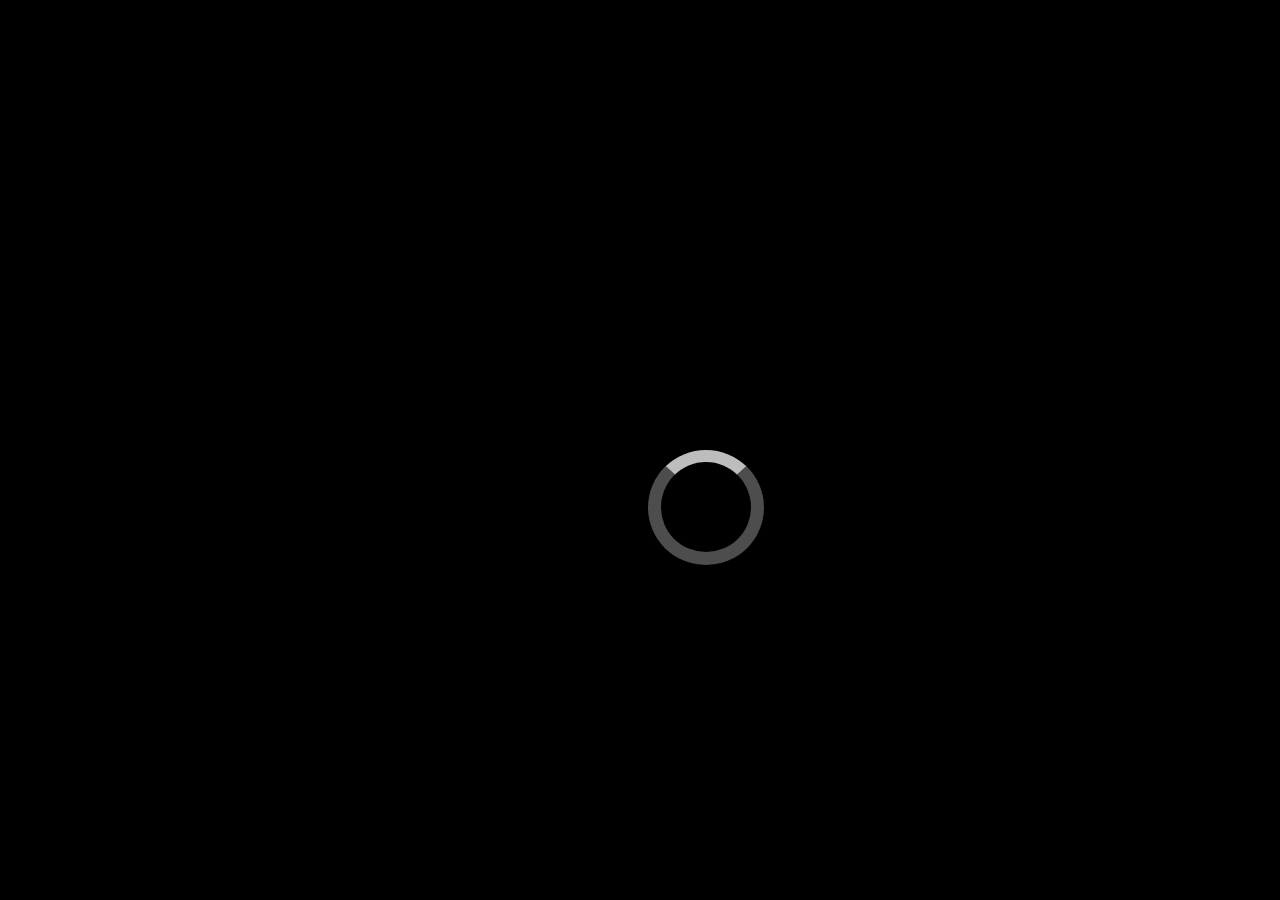
<file: behindthescenes.html>
<!DOCTYPE html>
<html lang="en">

<head>
    <meta charset="UTF-8">
    <meta http-equiv="X-UA-Compatible" content="IE=edge">
    <meta name="viewport" content="width=device-width, initial-scale=1.0">
    <title>behind the scenes</title>
    <link rel="stylesheet" href="./css/acordeon.css">
    <link href="https://cdn.jsdelivr.net/npm/bootstrap@5.0.1/dist/css/bootstrap.min.css" rel="stylesheet" integrity="sha384-+0n0xVW2eSR5OomGNYDnhzAbDsOXxcvSN1TPprVMTNDbiYZCxYbOOl7+AMvyTG2x" crossorigin="anonymous">

</head>

<body>

    <div id="loading">

        <div class="loading ">
        </div>
    </div>
    <div id="contenidoDDCamaras">

        <!-- <div class="fondo">

        </div> -->
        <a href="form.html"><button class="btn btn-navar-login">Login</button></a>
        <a href="index.html"><button class="btn btn-navar-home">Home</button></a>

        <div class="pushpin">

            <div id="toggle">
            </div>
            <div class="menu">
                <ul>

                    <a href="behindthescenes.html" class="site">
                        <li>Detras de Camaras</li>
                    </a>


                    <a href="https://www.netflix.com/title/70274337" class="out">
                        <li>Netflix</li>
                    </a>


                    <a href="https://movie-screencaps.com/gravity-2013/" class="out">
                        <li>Escenas de la Película</li>
                    </a>


                    <a href="https://moreliafilmfest.com/como-hicieron-gravity/" class="out">
                        <li>Reportaje</li>
                    </a>


                    <a href="https://cuevana3.io/703/gravity" class="out">
                        <li>Cuevana</li>
                    </a>


                    <a href="https://es.wikipedia.org/wiki/Gravity_(pel%C3%ADcula)" class="out">
                        <li>Wikipedia</li>
                    </a>


                </ul>

            </div>
        </div>
        <div class="accordion">

            <ul>
                <li>
                    <input type="checkbox" name="" id="">
                    <i></i>
                    <h2>¿Cómo hicieron Gravity?</h2>
                    <p>Hasta hace poco, el equipo de Gravity no había revelado suficiente información sobre los esfuerzos monumentales necesarios para realizar esta película. Afortunadamente, la Academia de Artes y Ciencias Cinematográficas (AMPAS) de los
                        Estados Unidos, organizó el evento “Deconstructing Gravity”, en el que se abordaron los aspectos técnicos de la película. Los participantes fueron Tim Webber, supervisor de efectos visuales ganador del Oscar; Mark Sanger, editor
                        ganador del Oscar; Max Solomon, supervisor de animación ganador del Oscar; y Cady Coleman, el astronauta que asesoró a Sandra Bullock para su papel.</p>
                    <div class="card-imagen">
                        <img src="image/behindthescenes/Cuaron-y-Bullock.jpg" alt="">
                    </div>
                </li>
                <li>
                    <input type="checkbox" name="" id="">
                    <i></i>
                    <h2>Realizaron la película tres veces (por lo menos).</h2>
                    <p>¿Te preguntas qué significa “pre-vis” en el párrafo anterior? “Pre-vis” es un diminutivo de las previsualizaciones utilizadas por el equipo de Gravity para planear la película antes de filmar. Crearon videos animados para saber cuándo
                        deberían suceder las cosas en pantalla, y estos videos fueron utilizados durante la producción y luego durante la edición. Pero, cuando había algún cambio imprevisto durante la producción (o durante la edición), este cambio también
                        se tenía que reflejar en los “pre-vis”. Existen tres versiones de Gravity considerando los “pre-vis”, los dailies (el material de cada día de filmación) y el corte final, pero hay cientos de versiones más que podrían ser extraídas
                        del material que fue descartado en el camino.</p>
                    <div class="card-imagen">
                        <img src=" image/behindthescenes/Gravity-set.jpg " alt=" ">
                    </div>
                </li>
                <li>
                    <input type="checkbox" name=" " id=" ">
                    <i></i>
                    <h2>La caja de luz.</h2>
                    <p>El equipo de Gravity utilizó lo que ellos llaman una caja de luz para iluminar a los actores de la misma manera en la que serían iluminados en el espacio. Construyeron paneles con más de dos millones de luces LED para rodear a Bullock
                        y los colocaron en un espacio que apodaron “la jaula de Sandy”. La idea de utilizar paneles de LEDs se le ocurrió a Emmanuel Lubezki en un concierto de rock.</p>
                    <div class="card-imagen">
                        <img src=" image/behindthescenes/Ligh-box-2.jpg " alt=" ">
                    </div>
                </li>
                <li>
                    <input type="checkbox" name=" " id=" ">
                    <i></i>
                    <h2> Si tuviera que describir esta pelicula sonaria horrible</h2>
                    <p>pero eso es porque no poseo el vocabulario y la capacidad descriptiva necesarios para que suene tan bonito como es, tan asombroso, aterrador y emocionante como es.~Sandra Bullock</p>
                    <div class="card-imagen">
                        <img src=" image/behindthescenes/_x-xxyxx.jpg " alt=" ">
                    </div>
                </li>
                <li>
                    <input type="checkbox" name=" " id=" ">
                    <i></i>
                    <h2>Que opina George Clooney</h2>
                    <p>cuando el publico vea la pelicula entendera que su tecnologia y la forma de rodar cambiaran siempre este negocio. asi de buena es...</p>
                    <div class="card-imagen">
                        <img src=" image/behindthescenes/george-clooney-set-image.jpg" alt=" ">
                    </div>
                    <hr>
                    <div class="contenedor-trailer ">
                        <iframe width="900 " height="515 " src="https://www.youtube.com/embed/OiTiKOy59o4?start=22 " title="YouTube video player " frameborder="0 " allow="accelerometer; autoplay; clipboard-write; encrypted-media; gyroscope; picture-in-picture " allowfullscreen></iframe>
                    </div>
                </li>
            </ul>



        </div>

    </div>
    <script src="./js/acordeon.js "></script>

    <script src="https://cdn.jsdelivr.net/npm/bootstrap@5.0.1/dist/js/bootstrap.bundle.min.js" integrity="sha384-gtEjrD/SeCtmISkJkNUaaKMoLD0//ElJ19smozuHV6z3Iehds+3Ulb9Bn9Plx0x4" crossorigin="anonymous"></script>
</body>

</html>
</file>
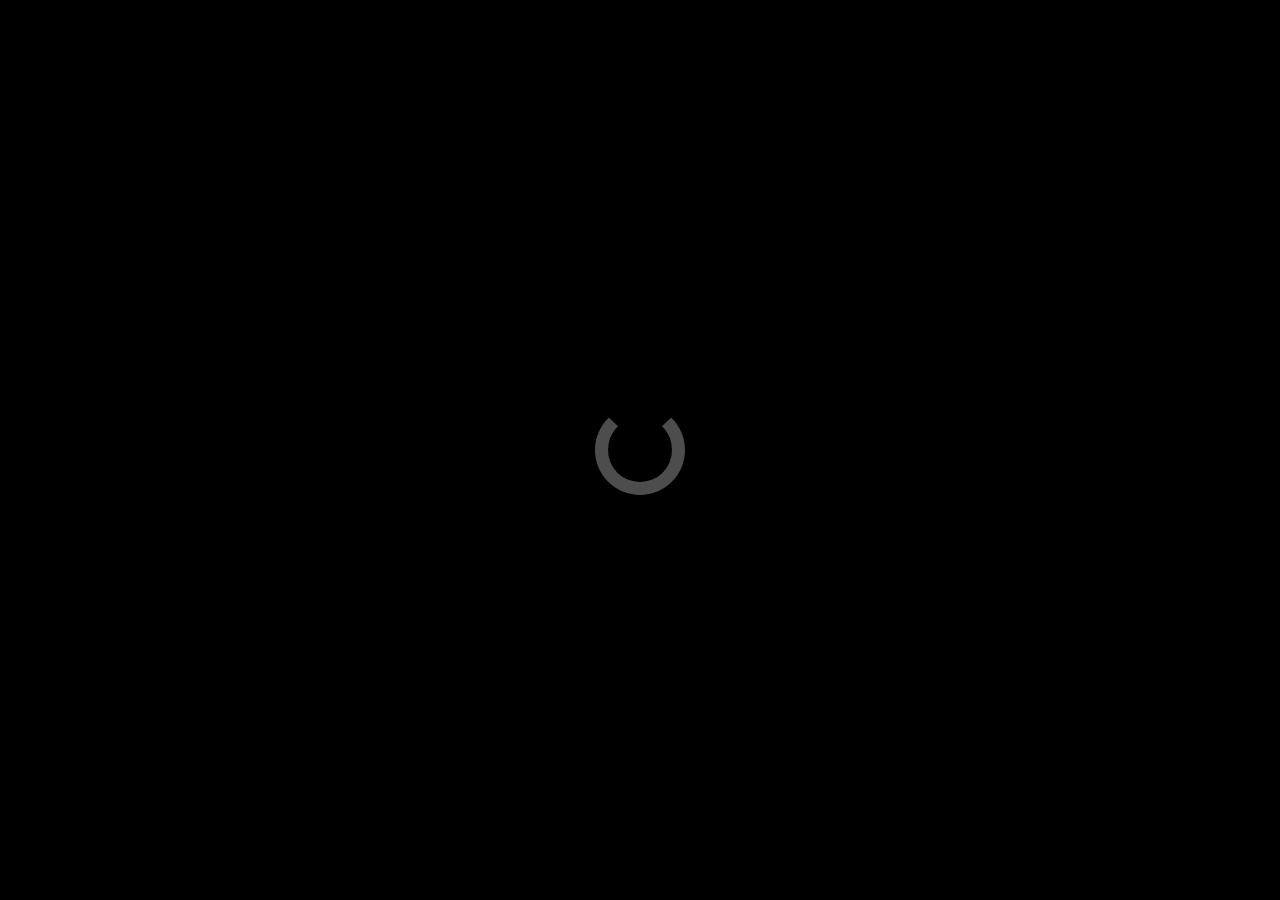
<file: form.html>
<!DOCTYPE html>
<html lang="en">

<head>
    <meta charset="UTF-8">
    <meta http-equiv="X-UA-Compatible" content="IE=edge">
    <meta name="viewport" content="width=device-width, initial-scale=1.0">
    <title>Gravity</title>
    <link rel="stylesheet" href="./css/form.css">
</head>

<body>

    <div class="fondo">
    </div>
    <!-- loading oculto se muestra cuando se inicia session -->
    <div class="loading ">
    </div>
    <div class="contenedor-formulario ">
        <div class="contenido">
        </div>
        <h2>L O G I N</h2>
        <hr>
        <form class="form">
            <div>
                <input type="text" required id="correo">
                <label class="lbl-nombre">
                    <span class="text-nomb">
                        Mail
                    </span>
                </label>
            </div>
        </form>
        <form class="form">
            <div>
                <input type="password" required id="password">
                <label class="lbl-nombre">
                    <span class="text-nomb">
                        Password
                    </span>
                </label>
            </div>
        </form>
        <button class="btn-send">Send</button >
        <div>
            <p>
                <a href="#">Forgot Password?</a>
            </p>
            <p>
                <a href="#"> Register</ac>
            </p>
        </div>




    </div>

    <script src="./js/form.js"></script>
</body>

</html>
</file>
<file: css/acordeon.css>
html {
            /* display: flex; */
            /* justify-content: center; */
            /* text-align: center; */
            background-color: #000000 !important;
            /* color: #f3f3f3; */
            overflow-x: hidden;
            /* overflow-y: hidden; */
            /* font-family: 'Trebuchet MS', 'Lucida Sans Unicode', 'Lucida Grande', 'Lucida Sans', Arial, sans-serif; */
        }
        
        body {
            background-image: url(../image/behindthescenes/photo-1464802686167-b939a6910659.jpg) !important;
            object-fit: cover !important;
            font-family: -apple-system, BlinkMacSystemFont, 'Segoe UI', Roboto, Oxygen, Ubuntu, Cantarell, 'Open Sans', 'Helvetica Neue', sans-serif !important;
            /* background-repeat: no-repeat !important; */
            /* display: flex;
            justify-content: center;
            align-items: center; */
        }
        
        #loading {
            background-color: black !important;
        }
        
        .loading {
            margin-top: 50vh;
            margin-left: 50vw;
            border: 13px solid #4d4d4d;
            border-radius: 50%;
            border-top: 12px solid #bdbdbd;
            width: 90px;
            height: 90px;
            animation: girar 1s linear infinite;
        }
        
        @keyframes girar {
            0% {
                transform: rotate(0deg);
            }
            100% {
                transform: rotate(360deg);
            }
        }
        
        .fondo {
            display: flex;
            justify-content: center;
            align-items: center;
            /* z-index: 1; */
            position: absolute;
            /* transform: translate(0%, -50%); */
            /* background-position: 30% 30%; */
            background-image: url(../image/behindthescenes/a.jpeg);
            /* background-image: url(https://www.teahub.io/photos/full/18-182020_film-production-wallpaper-data-src-production-behind-the.jpg); */
            width: 100vw;
            height: 100%;
            background-repeat: repeat;
            object-fit: scale-down;
            animation: zoom 20s linear infinite;
            animation-direction: alternate;
            /* background-color: red; */
        }
        
        .accordion {
            border-radius: 1px;
            max-width: 1200px;
            /* height: 120%; */
            padding: 15px;
            display: inline-block;
            position: relative;
            left: 50%;
            transform: translate(-50%, 0);
            /* margin: 90px 0; */
            background-color: #ffffff;
            animation: accordion 2s ease-out;
            /* animation-delay: 3s; */
            transition: 1s;
            overflow: hidden;
        }
        
        @keyframes accordion {
            0% {
                max-height: 0px;
                /* background-color: red; */
            }
            100% {
                max-height: 2000px;
                /* background-color: red; */
            }
        }
        
        @keyframes zoom {
            0% {
                transform: translateZ(0) scale(1);
            }
            100% {
                transform: translateZ(0) scale(1.1);
            }
        }
        
        h1 {
            margin: 20px;
            padding-left: 50%;
            /* display: inline-block */
            transform: translate(-50%, 0);
            font-size: 36px;
            line-height: 42px;
            letter-spacing: 3px;
            color: rgb(0, 0, 0);
        }
        
        h1 i {
            font-weight: bold;
        }
        
        h2 {
            font-size: 26px;
            line-height: 34px;
            font-weight: 300;
            letter-spacing: 1px;
            display: block;
            color: #000000;
            margin: 0;
            cursor: poiter;
        }
        
        p {
            max-height: 800px;
            margin-top: 14px;
            color: rgba(0, 0, 0, 0.8);
            font-size: 20px;
            line-height: 26px;
            letter-spacing: 1px;
            position: relative;
            overflow: hidden;
            opacity: 1;
            transform: translate(0, 0);
            z-index: 2;
        }
        
        .card-imagen {
            display: flex;
            justify-content: center;
            /* max-width: 800px; */
            max-height: 800px;
            /* margin-top: 14px; */
            position: relative;
            overflow: hidden;
            opacity: 1;
            transform: translate(0, 0);
            z-index: 2;
        }
        
        .card-imagen img {
            max-width: 800px;
            /* box-shadow: 0px 2px 2px 7px #000000; */
            transition: 0.5s;
        }
        
        .card-imagen img:hover {
            transform: perspective(890px) translate3d(0px, 10px, 340px);
            transition: 0.5s;
        }
        
        ul {
            list-style: none;
            padding: 0;
            margin: 0;
        }
        
        ul li {
            position: relative;
            padding: 0;
            margin: 0;
            margin-left: 4px;
            padding-bottom: 4px;
            padding-top: 18px;
            border-top: 2px inset #000000;
        }
        
        ul li:nth-of-type(1) {
            animation-delay: 0.5s;
            border: none;
        }
        
        ul li:nth-of-type(2) {
            animation-delay: 0.75s;
        }
        
        ul li:nth-of-type(3) {
            animation-delay: 1s;
        }
        
        ul li:nth-of-type(4) {
            border-top: 2px solid #000000;
        }
        
        ul li:nth-of-type {
            padding-bottom: 0;
        }
        
        ul li i {
            position: absolute;
            transform: translate(-60px, 0);
            margin-top: 16px;
            right: 0;
        }
        
        ul li i:before,
        ul li i:after {
            content: "";
            position: absolute;
            background: #000000;
            width: 3px;
            height: 9px;
        }
        
        ul li i:before {
            transform: translate(-2px, 0) rotate(45deg)
        }
        
        ul li i:after {
            transform: translate(2px, 0) rotate(-45deg)
        }
        
        .card-imagen,
        p,
        ul li i:before,
        ul li i:after {
            transition: all 0.25s ease-in-out;
        }
        
        ul li input[type=checkbox] {
            position: absolute;
            cursor: pointer;
            width: 100%;
            height: 100%;
            opacity: 0;
        }
        
        ul li input[type=checkbox]:checked~p {
            margin-top: 0;
            max-height: 0;
            opacity: 0;
            transform: translate(0, 50%);
        }
        
        ul li input[type=checkbox]:checked~.card-imagen {
            margin-top: 0;
            max-height: 0;
            opacity: 0;
            transform: translate(0, 50%);
        }
        
        ul li input[type=checkbox]:checked~i:before {
            transform: translate(2px, 0) rotate(45deg)
        }
        
        ul li input[type=checkbox]:checked~i:after {
            transform: translate(-2px, 0) rotate(-45deg)
        }
        
        .contenedor-trailer {
            display: flex;
            text-align: center;
            justify-content: center;
            padding-bottom: 20px;
            /* background-color: red; */
        }
        
        @keyframes fadeIn {
            0% {
                opacity: 0;
            }
            100% {
                opacity: 1;
            }
        }
        
        @keyframes fadeOut {
            0% {
                opacity: 1;
            }
            20% {
                opacity: 0.5;
            }
            100% {
                opacity: 0;
                display: none;
            }
        }
        
        #contenidoDDCamaras {
            /* opacity: 0; */
            display: none;
            /* margin-top: -8px; */
            /* margin: -8px; */
            padding: 0;
            /* animation: fadeIn 5s linear ease-out; */
        }
        
        .pushpin {
            position: relative;
            /* display: flex; */
            /* su unico trabajo es mantener el menu clavado en el rincon  */
            height: 50px;
            background-color: rgb(0, 0, 0);
            /* border-bottom: #fff 2px solid; */
            /* top: -300px; */
            z-index: 100;
            width: 100vw;
        }
        
        .btn-navar-login {
            position: absolute;
            right: 2%;
            top: 5px;
            font-size: 20px;
        }
        
        .btn:hover {
            background-color: rgb(255, 255, 255);
            color: rgb(0, 0, 0)!important;
        }
        
        .btn a {
            color: rgb(255, 255, 255);
            text-decoration: none;
        }
        
        a {
            text-decoration: none;
            color: rgb(255, 255, 255) !important;
        }
        
        .btn {
            color: rgb(255, 255, 255) !important;
            z-index: 50343;
        }
        
        .btn-navar-home {
            position: absolute;
            left: 70px;
            top: 5px;
        }
        
        #toggle {
            z-index: 20;
            position: relative;
            width: 50px;
            height: 50px;
            background-color: rgb(0, 0, 0);
            cursor: pointer;
            display: flex;
            justify-content: center;
            align-items: center;
            transition: 0.2s;
        }
        
        #toggle::before {
            content: '';
            position: absolute;
            width: 28px;
            height: 2px;
            background: white;
            transition: 0.2s;
            transform: translateY(-10px);
            box-shadow: 0 10px 0 white;
        }
        
        #toggle::after {
            content: '';
            position: absolute;
            width: 28px;
            height: 2px;
            background: white;
            transform: translateY(10px);
            transition: 0.2s;
        }
        
        #toggle.active {
            background-color: rgb(0, 0, 0);
        }
        
        #toggle.active::before {
            transform: translateY(0px) rotate(45deg);
            background: rgb(255, 255, 255);
            box-shadow: 0 0 0 white;
        }
        
        #toggle.active::after {
            background: rgb(255, 255, 255);
            transform: translateY(0px) rotate(-45deg);
            ;
        }
        
        .menu {
            /* margin: 0; */
            z-index: 23;
            position: relative;
            width: 250px;
            background-color: rgb(0, 0, 0);
            transform: translateX(-120%);
            transition: .2s;
            border-radius: 2px;
            font-family: 'Trebuchet MS', 'Lucida Sans Unicode', 'Lucida Grande', 'Lucida Sans', Arial, sans-serif;
        }
        
        .menu ul {
            list-style: none;
            padding: 0;
            margin: 0;
            /* margin-left: 20px; */
            display: block;
            flex-direction: column;
            /* text-align: center; */
        }
        
        .menu ul li {
            position: relative;
            padding: 20px;
            margin: 0;
            margin-left: 4px;
            padding-bottom: 4px;
            padding-top: 18px;
            border-top: 2px inset #000000;
        }
        
        .menu ul li a {
            text-decoration: none;
            color: rgb(255, 255, 255);
            /* padding: 20px; */
        }
        
        .menu .out {
            /* text-decoration: dotted; */
            color: rgb(255, 255, 255)
        }
        
        .menu a {
            text-decoration: none;
            color: rgb(255, 255, 255) !important;
        }
        
        .menu li:hover {
            /* background-color: rgba(0, 0, 0, 0.65); */
            /* color: white; */
            /* text-decoration: underline; */
            background-color: rgb(255, 255, 255);
            color: black;
        }
</file>
<file: css/form.css>
* {
    margin: 0;
    padding: 0;
    box-sizing: border-box;
}

body {
    width: 100%;
    height: 100vh;
    display: flex;
    justify-content: center;
    align-items: center;
    background-color: #000000;
    /* background-color: rgb(1, 20, 37); */
    /* background-image: url(../image/form/yCpmpEUs1AG2WuPBKeD2vbpL485Rd1IqwiYQ3pUZM5Q.webp); */
    background-position: 30% 30%;
    overflow: hidden;
    font-family: 'Trebuchet MS', 'Lucida Sans Unicode', 'Lucida Grande', 'Lucida Sans', Arial, sans-serif;
}

.fondo {
    /* opacity: 0; */
    display: flex;
    justify-content: center;
    align-items: center;
    /* z-index: 1; */
    /* position: absolute; */
    /* transform: translate(0%, -50%); */
    background-position: 30% 30%;
    background-image: url(../image/form/yCpmpEUs1AG2WuPBKeD2vbpL485Rd1IqwiYQ3pUZM5Q.webp);
    width: 100vw;
    height: 100%;
    animation: zoom 20s linear infinite;
    animation-direction: alternate;
}

@keyframes zoom {
    0% {
        transform: translateZ(0) scale(1);
    }
    100% {
        transform: translateZ(0) scale(1.5);
    }
}


/* 
@keyframes zoomInverted {
    0% {
        transform: translateZ(0) scale(1.3);
    }
    100% {
        transform: translateZ(0) scale(0.8);
    }
} */

.form {
    left: 30px;
    width: 85%;
    height: 45px;
    max-width: 600px;
    position: relative;
    overflow: hidden;
    /* background-color: rgb(0, 0, 0); */
}

.form input {
    width: 100%;
    height: 100%;
    background: none;
    color: rgb(0, 0, 0);
    padding-top: 20px;
    border: none;
    outline: 0px;
}

.form .lbl-nombre {
    position: absolute;
    bottom: 0;
    top: 0;
    left: 0;
    width: 100%;
    height: 100%;
    pointer-events: none;
    border-bottom: 1px solid rgb(173, 173, 173);
}

.form .lbl-nombre::after {
    content: "";
    position: absolute;
    left: 0;
    bottom: -1px;
    width: 100%;
    height: 100%;
    border-bottom: 3px solid rgb(41, 169, 255);
    transform: translateX(-100%);
    transition: all 0.3s ease;
}

.text-nomb {
    position: absolute;
    bottom: 5px;
    left: 0;
    transition: all 0.3s ease;
    color: rgb(0, 0, 0)
}

.form input:focus+.lbl-nombre .text-nomb,
.form input:valid+.lbl-nombre .text-nomb {
    transform: translateY(-150%);
    font-size: 14px;
    color: rgb(41, 169, 255);
    ;
}

.form input:focus+.lbl-nombre:after,
.form input:valid+.lbl-nombre:after {
    transform: translateX(0%);
}

.contenedor-formulario {
    /* position: absolute; */
    position: fixed;
    z-index: 2;
    display: flex;
    justify-content: center;
    text-align: center;
    flex-direction: column;
    justify-content: space-evenly;
    background-color: #ffffff;
    min-width: 500px;
    max-width: 400px;
    height: 460px;
    border-radius: 2em;
    box-shadow: 2px 2px #0000002f;
    /* left: 40%;
    transform: translate(0%, -150%); */
    /* animation: zoomInverted 1s linear infinite; */
}

.btn-send {
    /* max-width: 300px; */
    /* position: absolute; */
    /* top: 100px; */
    width: 200px;
    margin: 0 auto;
    height: 50px;
    /* padding-left: 40%; */
    /* margin-left: auto; */
    background-color: rgb(0, 0, 0);
    color: #fff
}

a {
    text-decoration: none;
    color: rgb(0, 0, 0)
}

a:hover {
    text-decoration: underline;
}

.loading {
    display: none;
    /* background-color: red; */
    z-index: 3;
    position: absolute;
    /* margin-top: 50vh;
    margin-left: 50vw; */
    border: 13px solid #4d4d4d;
    border-radius: 50%;
    border-top: 12px solid #000000;
    width: 90px;
    height: 90px;
    animation: girar 1s linear infinite;
}

.oculto * {
    display: none;
}

@keyframes girar {
    0% {
        transform: rotate(0deg);
    }
    100% {
        transform: rotate(360deg);
    }
}

@keyframes fadeIn {
    0% {
        opacity: 0;
    }
    100% {
        opacity: 1;
    }
}
</file>
